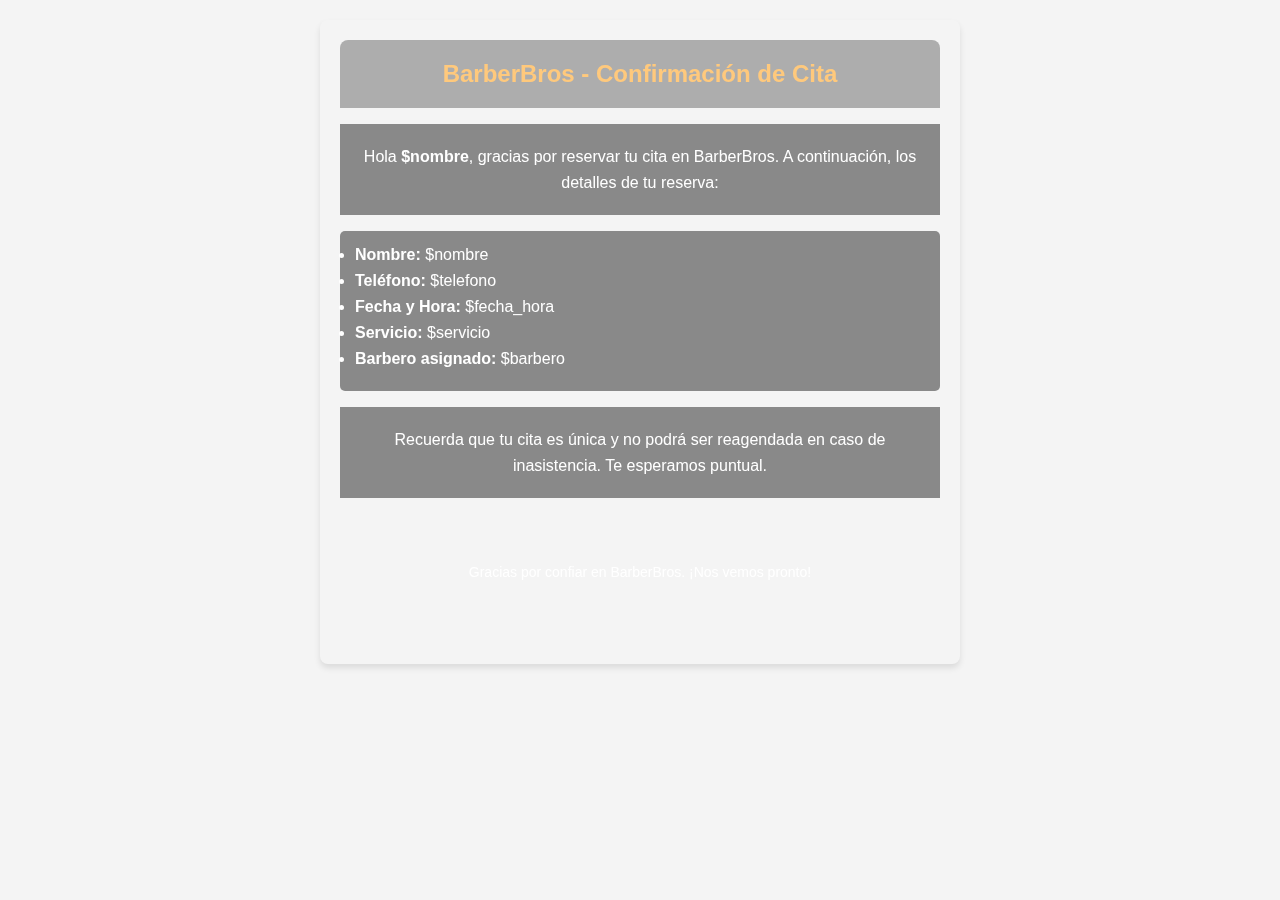
<file: Barber Bros/html/index.html>
<html lang="es">
<head>
    <meta charset="UTF-8">
    <meta name="viewport" content="width=device-width, initial-scale=1.0">
    <title>BarberBros - Confirmación de Cita</title>
    <style>
        body {
            font-family: Arial, sans-serif;
            background-color: #f4f4f4;
            margin: 0;
            padding: 0;
            
        }
        .container {
            max-width: 600px;
            margin: 20px auto;
            background: url("https://peluqueriacruz.com/wp-content/uploads/2024/02/joven-peluqueria-corte-pelo-1024x683.jpg");
            padding: 20px;
            border-radius: 8px;
            box-shadow: 0 4px 6px rgba(0, 0, 0, 0.1);
            text-align: center;
        }
        .header {
            background: #0000004a;
            backdrop-filter: blur(40px);
            color: #ffc97c;
            padding: 20px;
            border-radius: 8px 8px 0 0;
            font-size: 24px;
            font-weight: bold;
        }
        .content {
            font-size: 16px;
            line-height: 1.6;
            text-align: left;
            color: #ffffff;
            padding: 20px;
            background:rgba(0, 0, 0, 0.44);
            backdrop-filter: blur(40px);
            text-align: center;
        }
        .details {
            text-align: left;
            padding: 15px;
            background:rgba(0, 0, 0, 0.44);
            backdrop-filter: blur(40px);
            border-radius: 5px;
            margin-top: 10px;
            color: #ffffff;
            
        }
        .details li {
            margin-bottom: 8px;
        }
        .footer {
            margin-top: 0px;
            font-size: 14px;
            color: #ffffff;
            backdrop-filter: blur(40px);
            padding: 50px;
        }
    </style>
</head>
<body>
    <div class="container">
        <div class="header">BarberBros - Confirmación de Cita</div>
        <p class="content">Hola <strong>$nombre</strong>, gracias por reservar tu cita en BarberBros. A continuación, los detalles de tu reserva:</p>
        <ul class="details">
            <li><strong>Nombre:</strong> $nombre</li>
            <li><strong>Teléfono:</strong> $telefono</li>
            <li><strong>Fecha y Hora:</strong> $fecha_hora</li>
            <li><strong>Servicio:</strong> $servicio</li>
            <li><strong>Barbero asignado:</strong> $barbero</li>
        </ul>
        <p class="content">Recuerda que tu cita es única y no podrá ser reagendada en caso de inasistencia. Te esperamos puntual.</p>
        <p class="footer">Gracias por confiar en BarberBros. ¡Nos vemos pronto!</p>
    </div>
</body>
</html>
</file>
